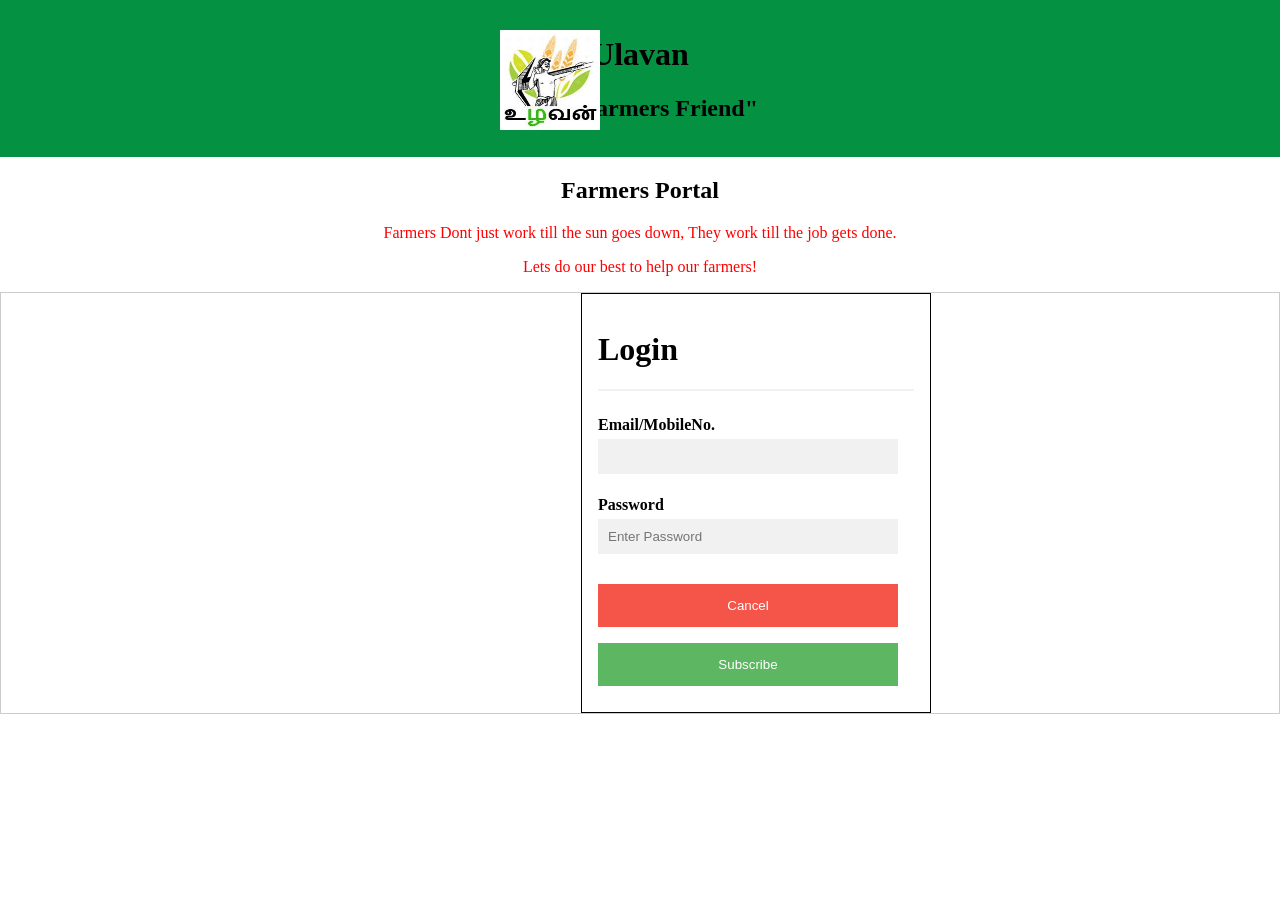
<file: Flogin.html>
<!DOCTYPE html>
<html>
<head>
<meta name="viewport" content="width=device-width, initial-scale=1.0">

<style>
* {
  box-sizing: border-box;
}
input[type=text], input[type=password] {
  width:300px;
  padding: 10px;
  margin: 5px 0 22px 0;
  display:block;
  border:none;
  background: #f1f1f1;
}

input[type=text]:focus, input[type=password]:focus {
  background-color: #ddd;
  outline: none;
}

hr {
  border: 1px solid #f1f1f1;
  margin-bottom: 25px;
}

/* Set a style for all buttons */
button {
  background-color: #4CAF50;
  color: white;
  padding: 14px 20px;
  margin: 8px 0;
  border: none;
  cursor: pointer;
  width: 300px;
  opacity: 0.9;
}

button:hover {
  opacity:1;
}

/* Extra styles for the cancel button */
.cancelbtn {
  padding: 14px 20px;
  background-color: #f44336;
}

/* Float cancel and signup buttons and add an equal width */
.cancelbtn, .signupbtn {
  float: left;
  width: 300px;
}

/* Add padding to container elements */
.container {
  padding: 16px;
  top:0px;
left:580px;
position:relative; ;
border:1px solid black;
border_width:200px;
border-spacing:50px;
width:350px;
height:420px;
}

/* Clear floats */
.clearfix::after {
  content: "";
  clear: both;
  display: table;
}
.menu {
  float:left;
  width:20%;
  text-align:center;
}
.container
{
color:black;
border:2px solid black 100px 100px;
text-size:12px;
padding 16px;
}

.menu a {
  background-color:#07da63;
  padding:8px;
  margin-top:7px;
  display:block;
  }width:100%;
  color:black;
}
.main {
  float:left;
  width:60%;
  padding:0 20px;
  color:black
}
div.right {

  width:35%;


  text-align:center;
  color:black;
  position:aboslute;
  top:150px;
  right:50px;
}

@media only screen and (max-width:620px) {
  /* For mobile phones: */
  .menu, .main, .right {
    width:100%;
  }
}
body {
  font-family: Arial;
  margin: 0;
}

* {
  box-sizing: border-box;
}

img {
  vertical-align: middle;
}

/* Position the image container (needed to position the left and right arrows) */




/* Add a pointer when hovering over the thumbnail images */
.cursor {
  cursor: pointer;
}

/* Next & previous buttons */
.prev,
.next {
  cursor: pointer;
  position: absolute;
  top: 40%;
  width: auto;
  padding: 16px;
  margin-top: -50px;
  color: white;
  font-weight: bold;
  font-size: 20px;
  border-radius: 0 3px 3px 0;
  user-select: none;
  -webkit-user-select: none;
}

/* Position the "next button" to the right */
.next {
  right: 0;
  border-radius: 3px 0 0 3px;
}

/* On hover, add a black background color with a little bit see-through */
.prev:hover,
.next:hover {
  background-color: rgba(0, 0, 0, 0.8);
}

/* Number text (1/3 etc) */
.numbertext {
  color: #f2f2f2;
  font-size: 12px;
  padding: 8px 12px;
  position: absolute;
  top: 0;
}

/* Container for image text */
.caption-container {
  text-align: center;
  background-color: #222;
  padding: 2px 16px;
  color: white;
}

.row:after {
  content: "";
  display: table;
  clear: both;
}

/* Six columns side by side */
.column {
  float: left;
  width: 16.66%;
}

/* Add a transparency effect for thumnbail images */
.demo {
  opacity: 0.6;
}


.active,
.demo:hover {
  opacity: 1;
}
#para1{
text-size:24;
color:red;
text-align:center;}

#img{
position:absolute;
top:30px;
left:500px;

}

</style>
</head>
<body style="font-family:Verdana;color:#aaaaaa;">

<div style="background-color:#059142;padding:15px;text-align:center;color:black">
	<img id="img" src="uzhavan.jpg" height="100" width="100" >
  <h1>Ulavan</h1>
  <h2>"The Farmers Friend"</h2>
</div>

<div style="overflow:auto">
  
	


  <div class="main">
    <h2 style="text-align:center;color:black;">Farmers Portal </h2>
	
    <p id="para1">Farmers Dont just work till the sun goes down, They work till the job gets done.</p>
	<p id="para1">Lets do our best to help our farmers!</p>
  </div>
  
<form id="form1" action="#" style="border:1px solid #ccc">
  <div class="container">
    <h1>Login</h1>
    
    <hr>

    <label for="email"><b>Email/MobileNo.</b></label>
    <input type="text" name="email" required>

    <label for="psw"><b>Password</b></label>
    <input type="password" placeholder="Enter Password" name="psw" required>


    
 
    <div class="clearfix">
      <button type="button" class="cancelbtn">Cancel</button>
      <button type="submit" class="signupbtn">Subscribe</button>
    </div>
  </div>
</form>
 
 
</div>
<img 


</body>

</html>
</file>
